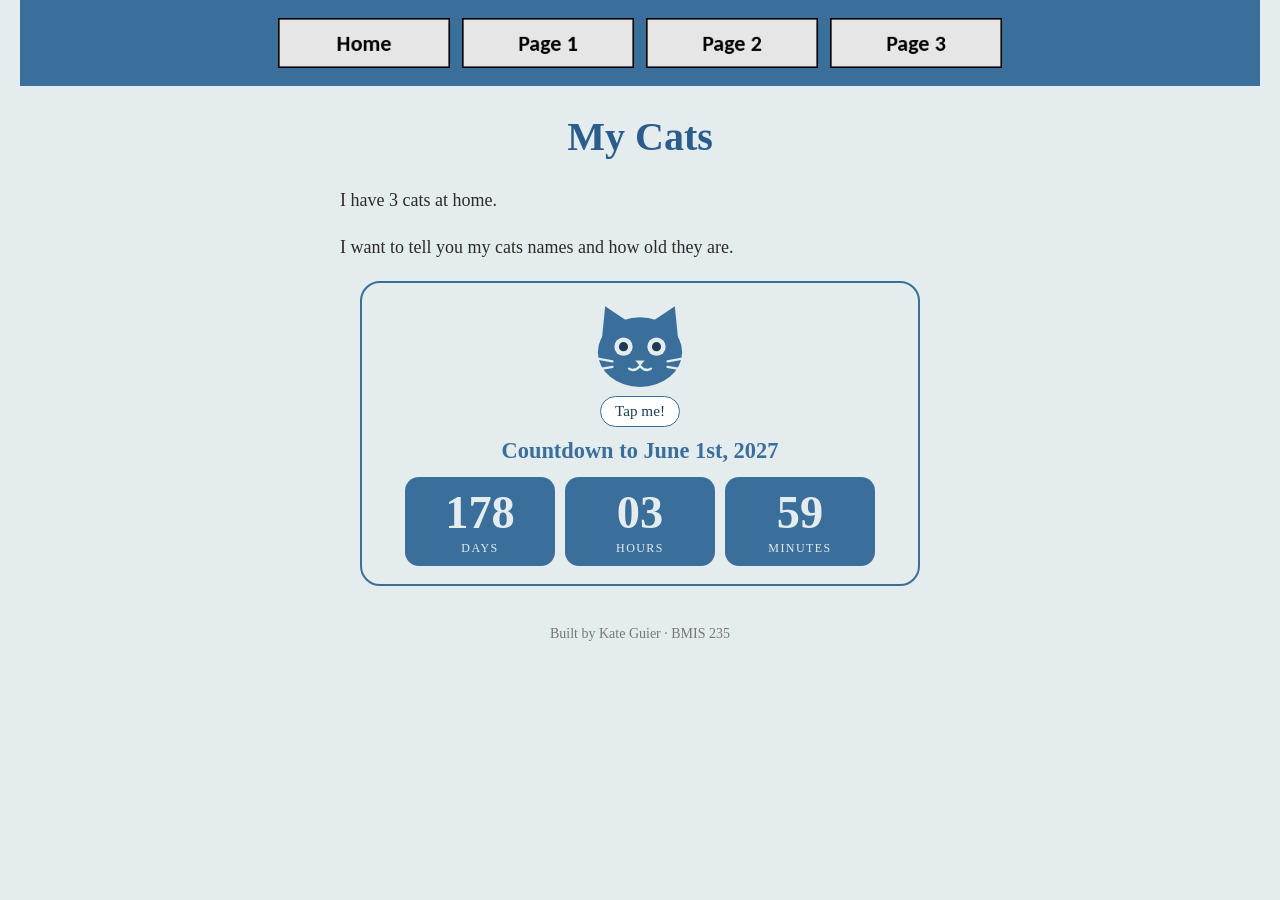
<file: index.html>
<!DOCTYPE html>
<!--
  Author: YOUR NAME
  GU username: YOUR-GU-USERNAME
  Course: BMIS 235 - HTML-3
-->
<html lang="en">
<head>
<meta charset="utf-8">
<meta name="author" content="YOUR NAME">
<title>Home</title>

<!-- this one line connects the page to the stylesheet -->
<link rel="stylesheet" href="styles.css">
</head>
<body>

<!-- ===== MENU ============================================================
     The menu is four links. Each link wraps an image instead of words.
     Build it once on this page, check that every link works,
     then copy the whole <nav> block and paste it over the menu on the
     other three pages, so every page has the exact same menu.
     ===================================================================== -->
<nav>
    <a href="index.html"><img src="img/home.png" alt="Home"></a>
    <a href="max.html"><img src="img/page1.png" alt="Max"></a>
    <a href="leia.html"><img src="img/page2.png" alt="Leia"></a>
    <a href="ruby.html"><img src="img/page3.png" alt="Ruby"></a>
</nav>

<h1>My Cats</h1>
<p>I have 3 cats at home.</p>
<p>I want to tell you my cats names and how old they are.</p>

<!-- ===== SHOWCASE ======================================================
     This box is empty on purpose. In Part 7 you paste an interactive
     graphic BETWEEN the opening <div> and the closing </div> below.
     ===================================================================== -->
<div class="showcase"><!-- HTML: a cat face whose eyes follow the pointer (tap it for a message), a title, and three tiles for days, hours and minutes. -->
<div class="cd-wrap" role="group" aria-label="Countdown to June 1st, 2027">
  <button class="cd-cat" type="button" aria-label="Pet the cat">
    <svg viewBox="0 0 120 100" aria-hidden="true">
      <polygon class="cd-fill" points="18,48 22,8 52,28" />
      <polygon class="cd-fill" points="102,48 98,8 68,28" />
      <ellipse class="cd-fill" cx="60" cy="58" rx="46" ry="38" />
      <circle class="cd-eye" cx="42" cy="52" r="10" />
      <circle class="cd-eye" cx="78" cy="52" r="10" />
      <circle class="cd-pupil" cx="42" cy="52" r="5" />
      <circle class="cd-pupil" cx="78" cy="52" r="5" />
      <polygon class="cd-nose" points="55,67 65,67 60,73" />
      <path class="cd-line" d="M60 73 Q54 80 48 76 M60 73 Q66 80 72 76" />
      <path class="cd-line" d="M30 68 L8 64 M30 74 L8 78 M90 68 L112 64 M90 74 L112 78" />
    </svg>
  </button>
  <div class="cd-bubble" aria-live="polite">Tap me!</div>
  <div class="cd-title">Countdown to June 1st, 2027</div>
  <div class="cd-tiles">
    <div class="cd-tile"><span class="cd-num" data-unit="days">0</span><span class="cd-label">Days</span></div>
    <div class="cd-tile"><span class="cd-num" data-unit="hours">00</span><span class="cd-label">Hours</span></div>
    <div class="cd-tile"><span class="cd-num" data-unit="minutes">00</span><span class="cd-label">Minutes</span></div>
  </div>
</div>

<!-- CSS: brand colors, font and layout. Every rule starts with .showcase so nothing else on your page is affected. -->
<style>
  .showcase .cd-wrap {
    --cd-main: #E4ECED;
    --cd-accent: #3A6F9C;
    --cd-ink: #1F3B52;
    box-sizing: border-box;
    max-width: 560px;
    max-height: 480px;
    margin: 0 auto;
    padding: 16px 14px 18px;
    overflow: hidden;
    text-align: center;
    background: var(--cd-main);
    color: var(--cd-accent);
    border: 2px solid var(--cd-accent);
    border-radius: 20px;
    font-family: "Gurmukhi MT", "Gurmukhi Sangam MN", Georgia, serif;
  }
  .showcase .cd-wrap *,
  .showcase .cd-wrap *::before,
  .showcase .cd-wrap *::after {
    box-sizing: border-box;
  }
  .showcase .cd-cat {
    display: block;
    width: 110px;
    margin: 0 auto;
    padding: 0;
    background: none;
    border: 0;
    cursor: pointer;
    -webkit-tap-highlight-color: transparent;
  }
  .showcase .cd-cat:focus-visible {
    outline: 3px solid var(--cd-accent);
    outline-offset: 4px;
    border-radius: 12px;
  }
  .showcase .cd-cat svg {
    display: block;
    width: 100%;
    height: auto;
    overflow: visible;
  }
  .showcase .cd-cat.cd-wiggle {
    animation: cd-wiggle 0.5s ease;
  }
  .showcase .cd-fill { fill: var(--cd-accent); }
  .showcase .cd-eye { fill: var(--cd-main); }
  .showcase .cd-pupil { fill: var(--cd-ink); }
  .showcase .cd-nose { fill: var(--cd-main); }
  .showcase .cd-line {
    fill: none;
    stroke: var(--cd-main);
    stroke-width: 2.5;
    stroke-linecap: round;
  }
  .showcase .cd-bubble {
    display: inline-block;
    min-height: 1.6em;
    margin: 6px 0 4px;
    padding: 2px 14px;
    font-size: 0.95rem;
    line-height: 1.6;
    color: var(--cd-ink);
    background: #fff;
    border: 1.5px solid var(--cd-accent);
    border-radius: 999px;
  }
  .showcase .cd-title {
    margin: 6px 0 12px;
    font-size: clamp(1.05rem, 4.6vw, 1.4rem);
    font-weight: bold;
    line-height: 1.25;
  }
  .showcase .cd-tiles {
    display: flex;
    gap: 10px;
    justify-content: center;
  }
  .showcase .cd-tile {
    flex: 1 1 0;
    min-width: 0;
    max-width: 150px;
    padding: 12px 4px 10px;
    color: var(--cd-main);
    background: var(--cd-accent);
    border-radius: 14px;
  }
  .showcase .cd-num {
    display: block;
    font-size: clamp(1.9rem, 9vw, 2.9rem);
    font-weight: bold;
    line-height: 1.05;
    font-variant-numeric: tabular-nums;
  }
  .showcase .cd-label {
    display: block;
    margin-top: 4px;
    font-size: 0.75rem;
    letter-spacing: 0.12em;
    text-transform: uppercase;
  }
  @keyframes cd-wiggle {
    0%, 100% { transform: rotate(0); }
    25% { transform: rotate(-6deg); }
    75% { transform: rotate(6deg); }
  }
  @media (prefers-reduced-motion: reduce) {
    .showcase .cd-cat.cd-wiggle { animation: none; }
  }
</style>

<!-- JavaScript: runs the countdown every second, moves the cat's eyes toward the pointer, and cycles cat messages when the cat is tapped. -->
<script>
  (function () {
    var wraps = document.querySelectorAll(".showcase .cd-wrap");

    // June 1st, 2027 at midnight, in the visitor's local time
    var target = new Date(2027, 5, 1, 0, 0, 0).getTime();

    function pad(n) { return n < 10 ? "0" + n : String(n); }

    function setupCountdown(wrap) {
      var days = wrap.querySelector('[data-unit="days"]');
      var hours = wrap.querySelector('[data-unit="hours"]');
      var minutes = wrap.querySelector('[data-unit="minutes"]');
      var title = wrap.querySelector(".cd-title");
      var timer;

      function tick() {
        var diff = target - Date.now();
        if (diff <= 0) {
          days.textContent = "0";
          hours.textContent = "00";
          minutes.textContent = "00";
          title.textContent = "It's June 1st! 🎉";
          clearInterval(timer);
          return;
        }
        days.textContent = Math.floor(diff / 86400000);
        hours.textContent = pad(Math.floor((diff % 86400000) / 3600000));
        minutes.textContent = pad(Math.floor((diff % 3600000) / 60000));
      }

      tick();
      timer = setInterval(tick, 1000);
    }

    function setupCat(wrap) {
      var cat = wrap.querySelector(".cd-cat");
      var svg = cat.querySelector("svg");
      var pupils = svg.querySelectorAll(".cd-pupil");
      var bubble = wrap.querySelector(".cd-bubble");
      var daysEl = wrap.querySelector('[data-unit="days"]');
      var i = 0;

      // Eyes follow the pointer
      document.addEventListener("pointermove", function (e) {
        var r = svg.getBoundingClientRect();
        var dx = e.clientX - (r.left + r.width / 2);
        var dy = e.clientY - (r.top + r.height / 2);
        var dist = Math.sqrt(dx * dx + dy * dy) || 1;
        var move = 3.5 * Math.min(1, dist / 150);
        var x = (dx / dist) * move;
        var y = (dy / dist) * move;
        for (var p = 0; p < pupils.length; p++) {
          pupils[p].style.transform = "translate(" + x + "px," + y + "px)";
        }
      });

      // Tap the cat for a message
      cat.addEventListener("click", function () {
        var messages = [
          "Purrrr…",
          "Mrrrow!",
          "Only " + daysEl.textContent + " days to go!",
          "Is it dinner time?"
        ];
        bubble.textContent = messages[i % messages.length];
        i++;
        cat.classList.remove("cd-wiggle");
        void cat.offsetWidth; // restart the animation
        cat.classList.add("cd-wiggle");
      });
    }

    for (var w = 0; w < wraps.length; w++) {
      setupCountdown(wraps[w]);
      setupCat(wraps[w]);
    }
  })();
</script></div>

<!-- Footer: fill in your name -->
<footer>Built by Kate Guier &middot; BMIS 235</footer>

</body>
</html>
</file>
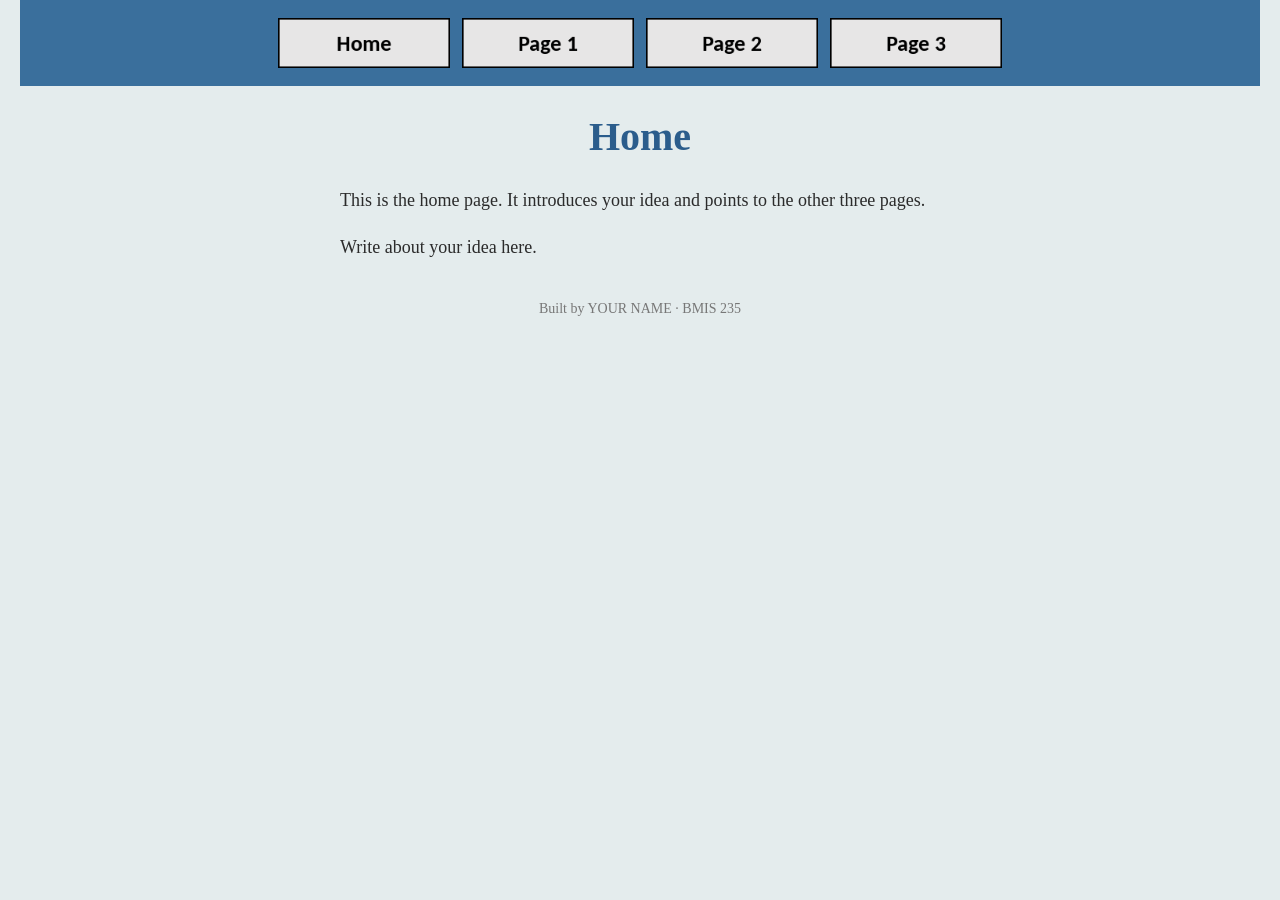
<file: home.html>
<!DOCTYPE html>
<!--
  Author: YOUR NAME
  GU username: YOUR-GU-USERNAME
  Course: BMIS 235 - HTML-3
-->
<html lang="en">
<head>
<meta charset="utf-8">
<meta name="author" content="YOUR NAME">
<title>Home</title>

<!-- this one line connects the page to the stylesheet -->
<link rel="stylesheet" href="styles.css">
</head>
<body>

<!-- ===== MENU ============================================================
     The menu is four links. Each link wraps an image instead of words.
     Build it once on this page, check that every link works,
     then copy the whole <nav> block and paste it over the menu on the
     other three pages, so every page has the exact same menu.
     ===================================================================== -->
<nav>
    <a href="index.html"><img src="img/home.png" alt="Home"></a>
    <a href="page1.html"><img src="img/page1.png" alt="Page 1"></a>
    <a href="page2.html"><img src="img/page2.png" alt="Page 2"></a>
    <a href="page3.html"><img src="img/page3.png" alt="Page 3"></a>
</nav>

<h1>Home</h1>
<p>This is the home page. It introduces your idea and points to the other three pages.</p>
<p>Write about your idea here.</p>

<!-- ===== SHOWCASE ======================================================
     This box is empty on purpose. In Part 7 you paste an interactive
     graphic BETWEEN the opening <div> and the closing </div> below.
     ===================================================================== -->
<div class="showcase"></div>

<!-- Footer: fill in your name -->
<footer>Built by YOUR NAME &middot; BMIS 235</footer>

</body>
</html>
</file>
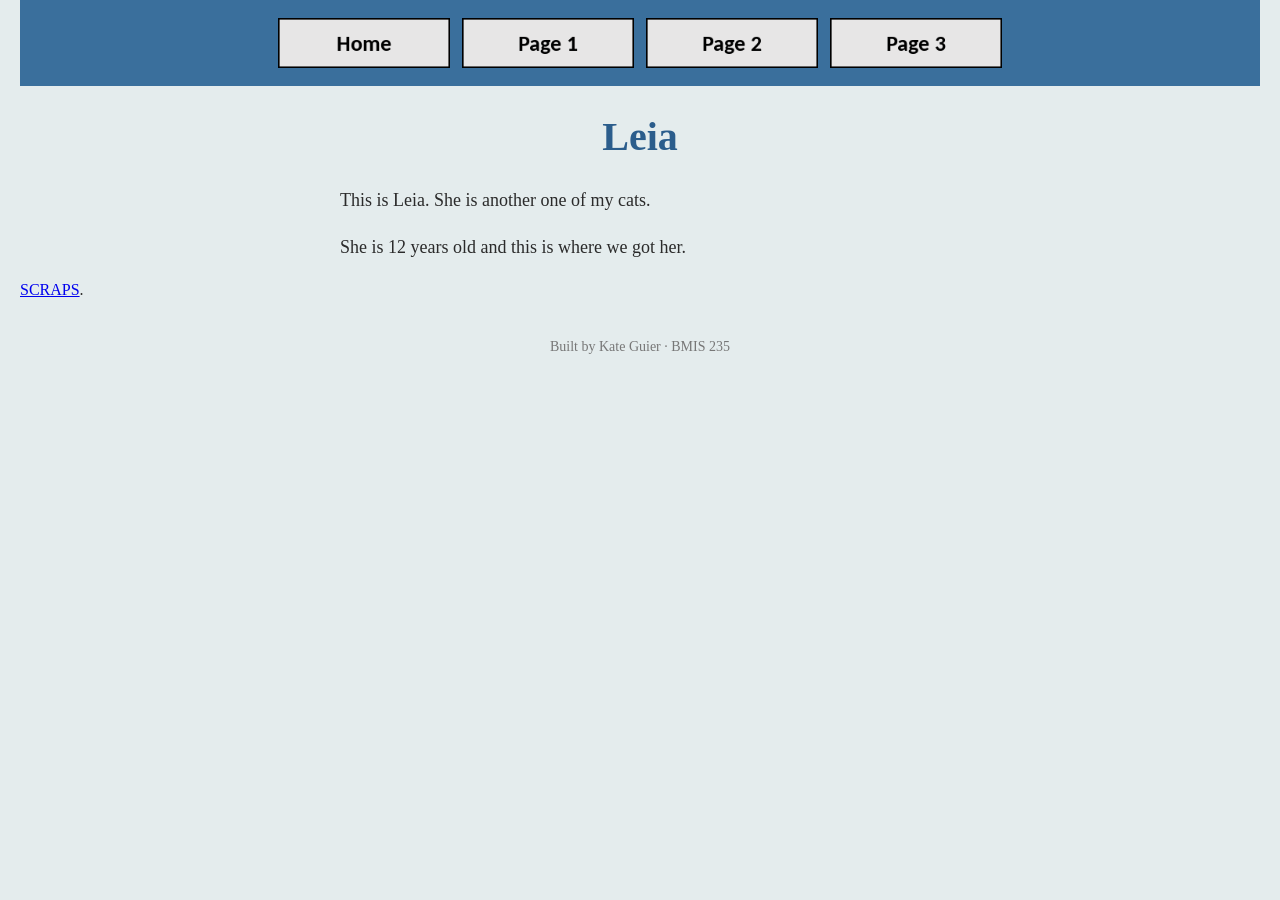
<file: leia.html>
<!DOCTYPE html>
<!--
  Author: YOUR NAME
  GU username: YOUR-GU-USERNAME
  Course: BMIS 235 - HTML-3
-->
<html lang="en">
<head>
<meta charset="utf-8">
<meta name="author" content="YOUR NAME">
<title>Leia</title>

<!-- this one line connects the page to the stylesheet -->
<link rel="stylesheet" href="styles.css">
</head>
<body>

<!-- ===== MENU ============================================================
     The menu is four links. Each link wraps an image instead of words.
     Build it once on this page, check that every link works,
     then copy the whole <nav> block and paste it over the menu on the
     other three pages, so every page has the exact same menu.
     ===================================================================== -->
<nav>
    <a href="index.html"><img src="img/home.png" alt="Home"></a>
    <a href="max.html"><img src="img/page1.png" alt="Max"></a>
    <a href="leia.html"><img src="img/page2.png" alt="Leia"></a>
    <a href="ruby.html"><img src="img/page3.png" alt="Ruby"></a>
</nav>

<h1>Leia</h1>
<p>This is Leia. She is another one of my cats.</p>
<p>She is 12 years old and this is where we got her.</p>
<a href="https://www.spokanecounty.gov/5519/SCRAPS---Regional-Animal-Protection">SCRAPS</a>.
<!-- Footer: fill in your name -->
<footer>Built by Kate Guier &middot; BMIS 235</footer>

</body>
</html>
</file>
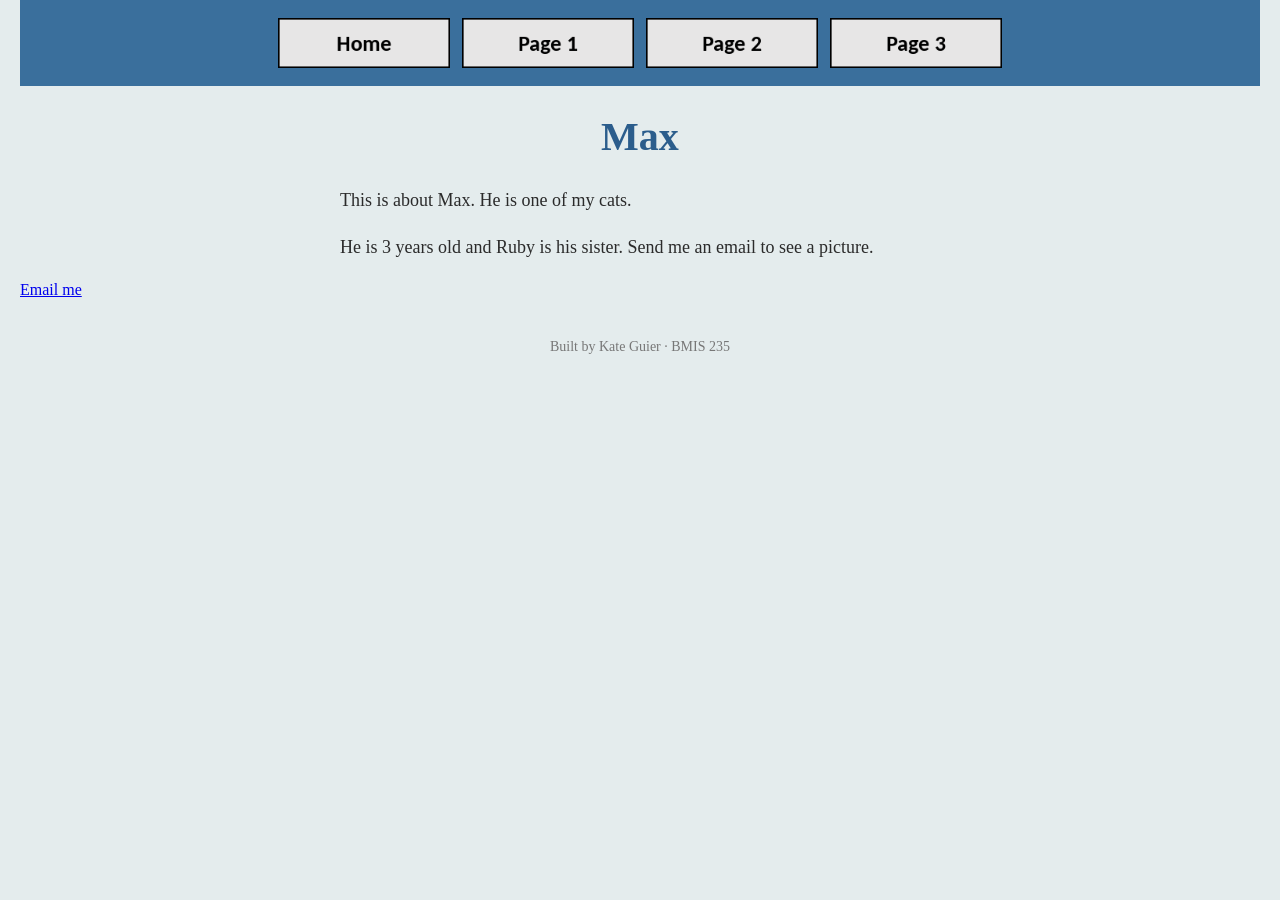
<file: max.html>
<!DOCTYPE html>
<!--
  Author: YOUR NAME
  GU username: YOUR-GU-USERNAME
  Course: BMIS 235 - HTML-3
-->
<html lang="en">
<head>
<meta charset="utf-8">
<meta name="author" content="YOUR NAME">
<title>Max</title>

<!-- this one line connects the page to the stylesheet -->
<link rel="stylesheet" href="styles.css">
</head>
<body>

<!-- ===== MENU ============================================================
     The menu is four links. Each link wraps an image instead of words.
     Build it once on this page, check that every link works,
     then copy the whole <nav> block and paste it over the menu on the
     other three pages, so every page has the exact same menu.
     ===================================================================== -->
<nav>
    <a href="index.html"><img src="img/home.png" alt="Home"></a>
    <a href="max.html"><img src="img/page1.png" alt="Max"></a>
    <a href="leia.html"><img src="img/page2.png" alt="Leia"></a>
    <a href="ruby.html"><img src="img/page3.png" alt="Ruby"></a>
</nav>

<h1>Max</h1>
<p>This is about Max. He is one of my cats.</p>
<p>He is 3 years old and Ruby is his sister. Send me an email to see a picture.</p>
<a href="mailto:kguier@zagmail.gonzaga.edu">Email me</a>
<!-- Footer: fill in your name -->
<footer>Built by Kate Guier &middot; BMIS 235</footer>

</body>
</html>
</file>
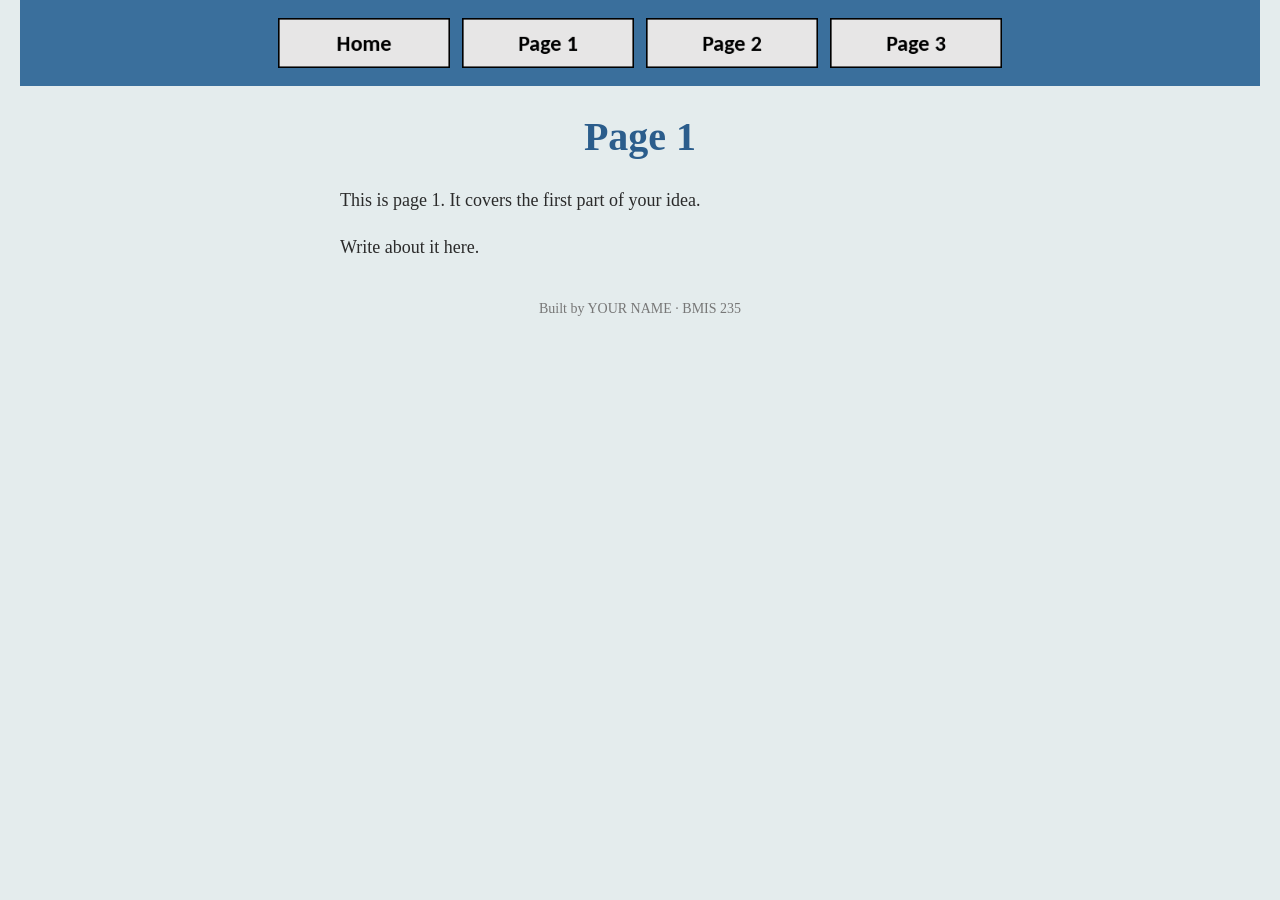
<file: page1.html>
<!DOCTYPE html>
<!--
  Author: YOUR NAME
  GU username: YOUR-GU-USERNAME
  Course: BMIS 235 - HTML-3
-->
<html lang="en">
<head>
<meta charset="utf-8">
<meta name="author" content="YOUR NAME">
<title>Page 1</title>

<!-- this one line connects the page to the stylesheet -->
<link rel="stylesheet" href="styles.css">
</head>
<body>

<!-- ===== MENU ============================================================
     The menu is four links. Each link wraps an image instead of words.
     Build it once on this page, check that every link works,
     then copy the whole <nav> block and paste it over the menu on the
     other three pages, so every page has the exact same menu.
     ===================================================================== -->
<nav>
    <a href="index.html"><img src="img/home.png" alt="Home"></a>
    <a href="page1.html"><img src="img/page1.png" alt="Page 1"></a>
    <a href="page2.html"><img src="img/page2.png" alt="Page 2"></a>
    <a href="page3.html"><img src="img/page3.png" alt="Page 3"></a>
</nav>

<h1>Page 1</h1>
<p>This is page 1. It covers the first part of your idea.</p>
<p>Write about it here.</p>

<!-- Footer: fill in your name -->
<footer>Built by YOUR NAME &middot; BMIS 235</footer>

</body>
</html>
</file>
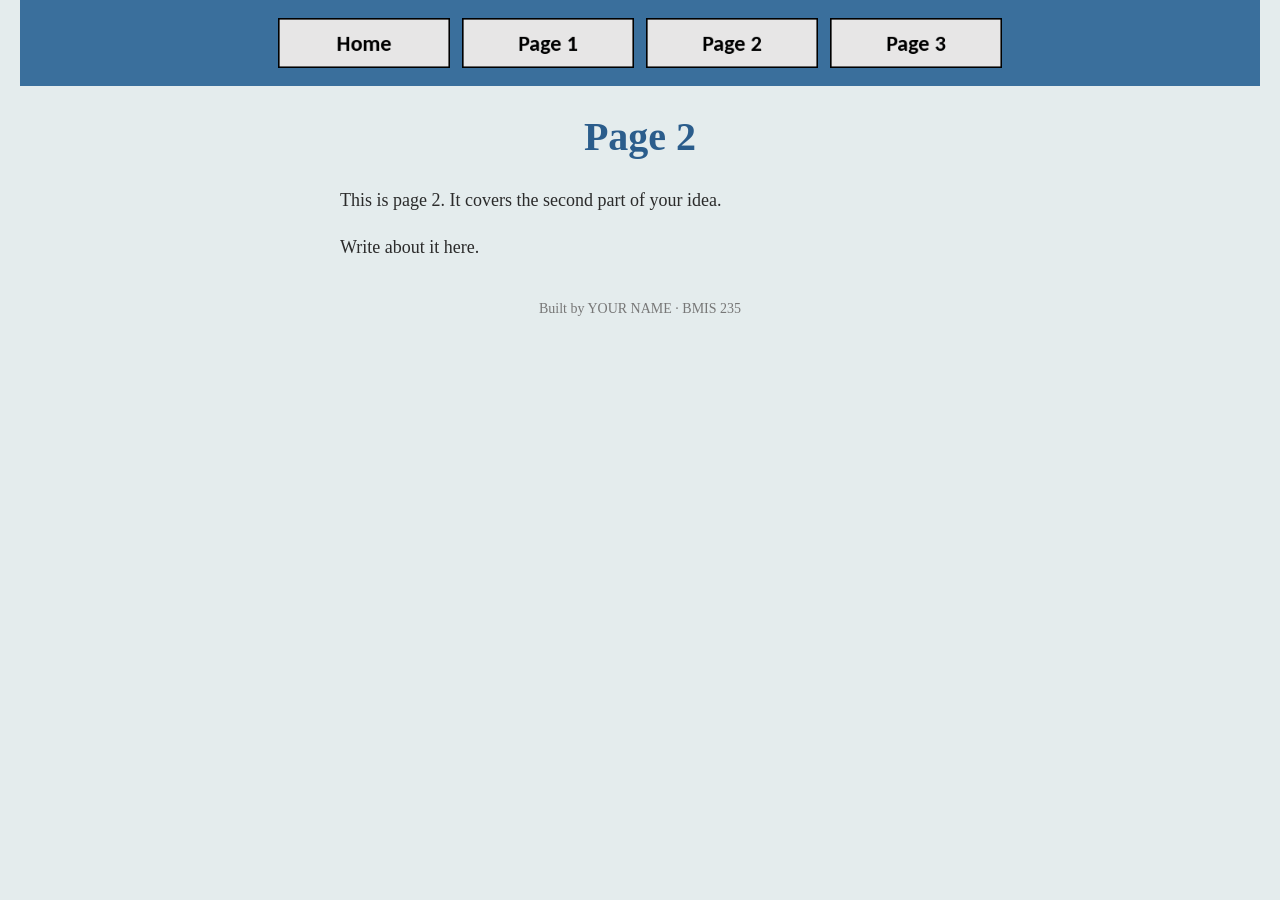
<file: page2.html>
<!DOCTYPE html>
<!--
  Author: YOUR NAME
  GU username: YOUR-GU-USERNAME
  Course: BMIS 235 - HTML-3
-->
<html lang="en">
<head>
<meta charset="utf-8">
<meta name="author" content="YOUR NAME">
<title>Page 2</title>

<!-- this one line connects the page to the stylesheet -->
<link rel="stylesheet" href="styles.css">
</head>
<body>

<!-- ===== MENU ============================================================
     The menu is four links. Each link wraps an image instead of words.
     Build it once on this page, check that every link works,
     then copy the whole <nav> block and paste it over the menu on the
     other three pages, so every page has the exact same menu.
     ===================================================================== -->
<nav>
    <a href="index.html"><img src="img/home.png" alt="Home"></a>
    <a href="page1.html"><img src="img/page1.png" alt="Page 1"></a>
    <a href="page2.html"><img src="img/page2.png" alt="Page 2"></a>
    <a href="page3.html"><img src="img/page3.png" alt="Page 3"></a>
</nav>

<h1>Page 2</h1>
<p>This is page 2. It covers the second part of your idea.</p>
<p>Write about it here.</p>

<!-- Footer: fill in your name -->
<footer>Built by YOUR NAME &middot; BMIS 235</footer>

</body>
</html>
</file>
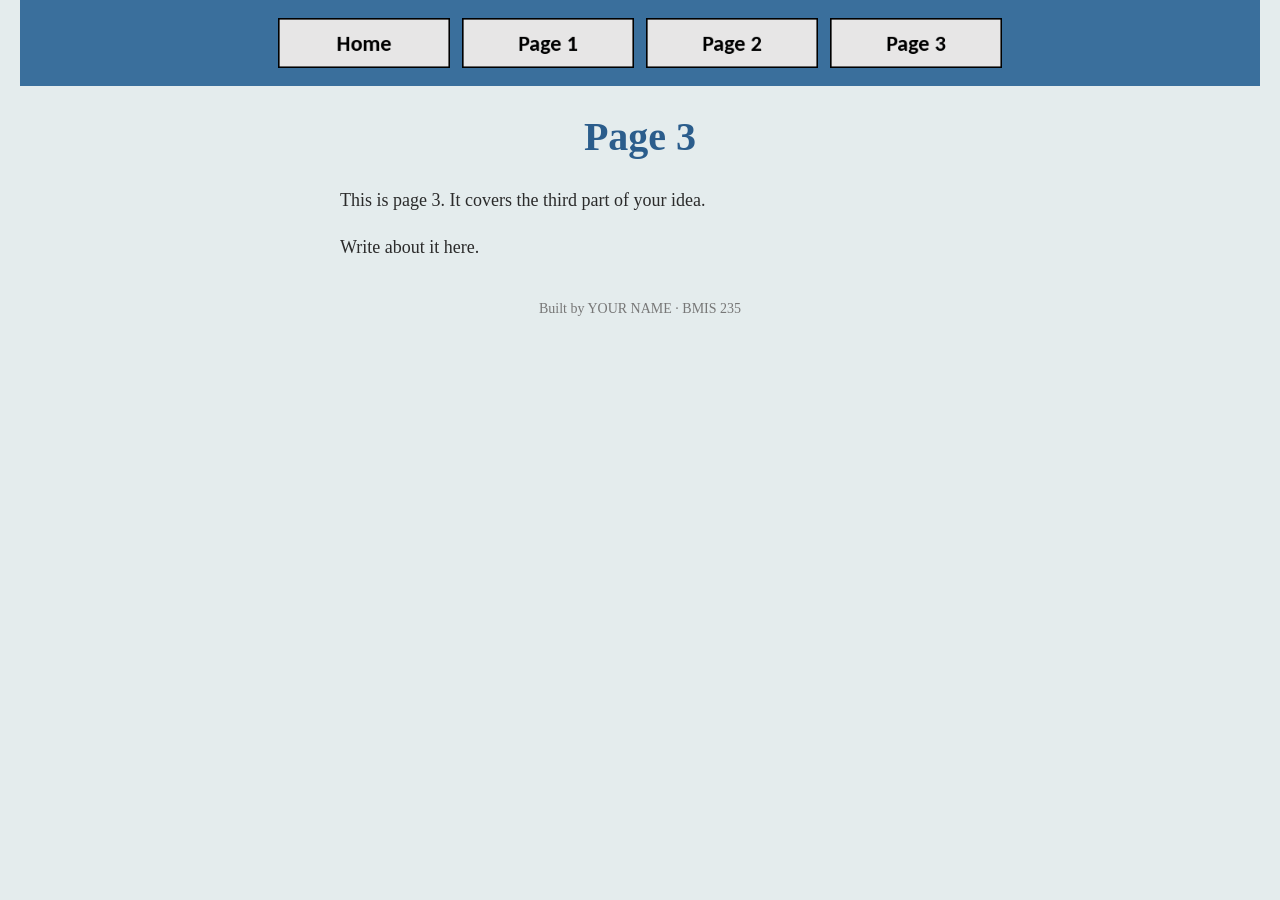
<file: page3.html>
<!DOCTYPE html>
<!--
  Author: YOUR NAME
  GU username: YOUR-GU-USERNAME
  Course: BMIS 235 - HTML-3
-->
<html lang="en">
<head>
<meta charset="utf-8">
<meta name="author" content="YOUR NAME">
<title>Page 3</title>
<link rel="stylesheet" href="styles.css">
</head>
<body>

<!-- ===== MENU ============================================================
     The menu is four links. Each link wraps an image instead of words.
     Build it once on this page, check that every link works,
     then copy the whole <nav> block and paste it over the menu on the
     other three pages, so every page has the exact same menu.
     ===================================================================== -->
<nav>
    <a href="index.html"><img src="img/home.png" alt="Home"></a>
    <a href="page1.html"><img src="img/page1.png" alt="Page 1"></a>
    <a href="page2.html"><img src="img/page2.png" alt="Page 2"></a>
    <a href="page3.html"><img src="img/page3.png" alt="Page 3"></a>
</nav>

<h1>Page 3</h1>
<p>This is page 3. It covers the third part of your idea.</p>
<p>Write about it here.</p>

<!-- Footer: fill in your name -->
<footer>Built by YOUR NAME &middot; BMIS 235</footer>

</body>
</html>
</file>
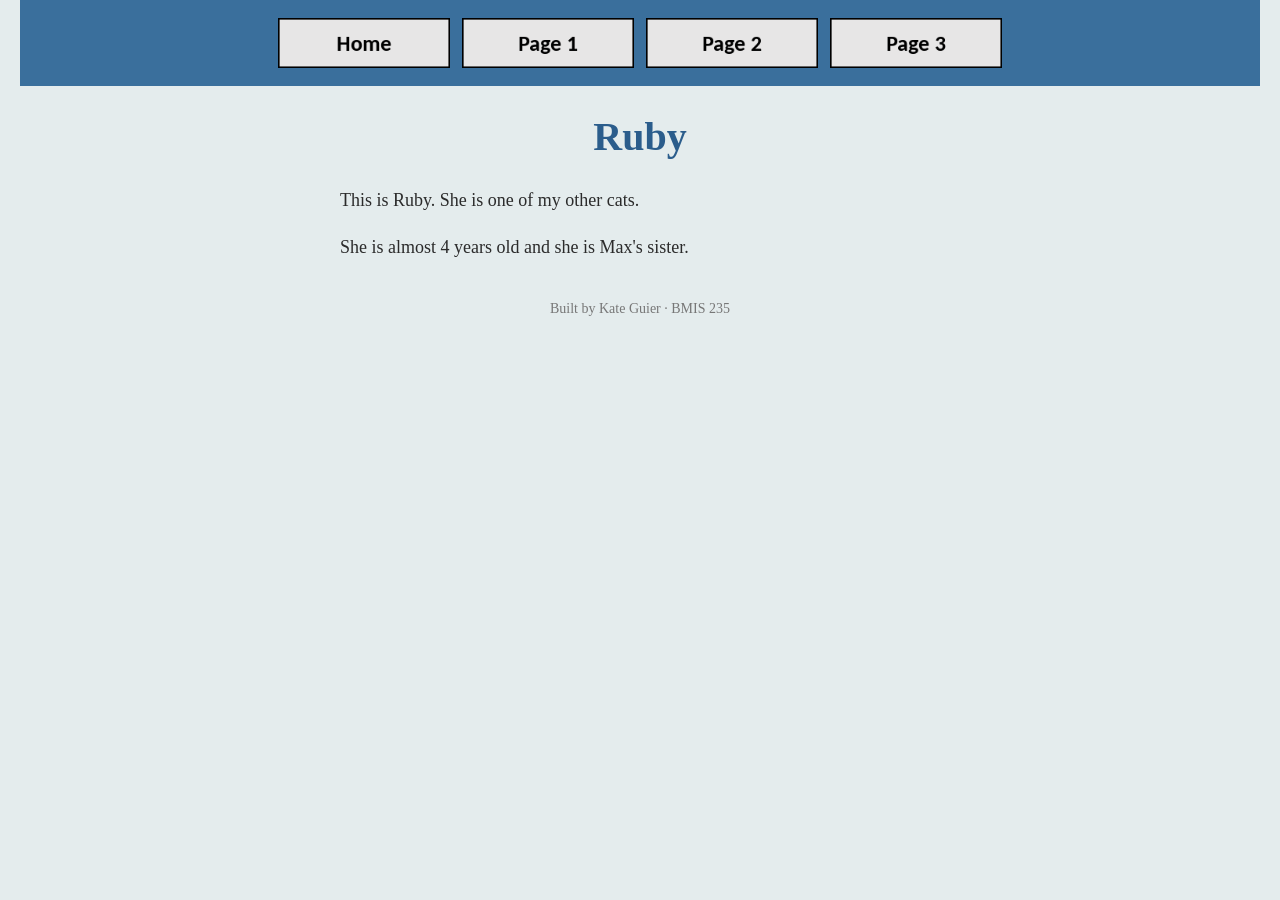
<file: ruby.html>
<!DOCTYPE html>
<!--
  Author: YOUR NAME
  GU username: YOUR-GU-USERNAME
  Course: BMIS 235 - HTML-3
-->
<html lang="en">
<head>
<meta charset="utf-8">
<meta name="author" content="YOUR NAME">
<title>Ruby</title>
<link rel="stylesheet" href="styles.css">
</head>
<body>

<!-- ===== MENU ============================================================
     The menu is four links. Each link wraps an image instead of words.
     Build it once on this page, check that every link works,
     then copy the whole <nav> block and paste it over the menu on the
     other three pages, so every page has the exact same menu.
     ===================================================================== -->
<nav>
    <a href="index.html"><img src="img/home.png" alt="Home"></a>
    <a href="max.html"><img src="img/page1.png" alt="Max"></a>
    <a href="leia.html"><img src="img/page2.png" alt="Leia"></a>
    <a href="ruby.html"><img src="img/page3.png" alt="Ruby"></a>
</nav>

<h1>Ruby</h1>
<p>This is Ruby. She is one of my other cats.</p>
<p>She is almost 4 years old and she is Max's sister.</p>

<!-- Footer: fill in your name -->
<footer>Built by Kate Guier &middot; BMIS 235</footer>

</body>
</html>
</file>
<file: styles.css>
/* =====================================================================
   styles.css  ·  YOUR BRAND
   ---------------------------------------------------------------------
   This one file is your brand guide. Every page that links to it gets
   the same font, the same colors and the same spacing.
   Change a color here once, and every page changes.

   Use the same font and colors you picked for your Excel menu images,
   so the menu and the pages look like one brand.
   ===================================================================== */

body {
    font-family: Gurmukhi MT;
    background-color: #E4ECED;
    color: #2b2b2b;
    margin: 0;
    padding: 0 20px 40px 20px;
}

/* the menu at the top of every page */
nav {
    background-color: #3A6F9C;
    padding: 14px;
    text-align: center;
}

/* every image inside the menu is forced to the same height.
   If your images still look different sizes, their WIDTHS are
   different: go back to Excel and make every cell the same size. */
nav img {
    height: 50px;
    margin: 4px;
    vertical-align: middle;
}

/* no underline or border around the image links */
nav a {
    text-decoration: none;
}

h1 {
    color: #2b5d8c;
    text-align: center;
    font-size: 40px;
}

p {
    max-width: 600px;
    margin: 20px auto;
    font-size: 18px;
    line-height: 1.5;
}

footer {
    text-align: center;
    font-size: 14px;
    color: #777777;
    margin-top: 40px;
}
</file>
